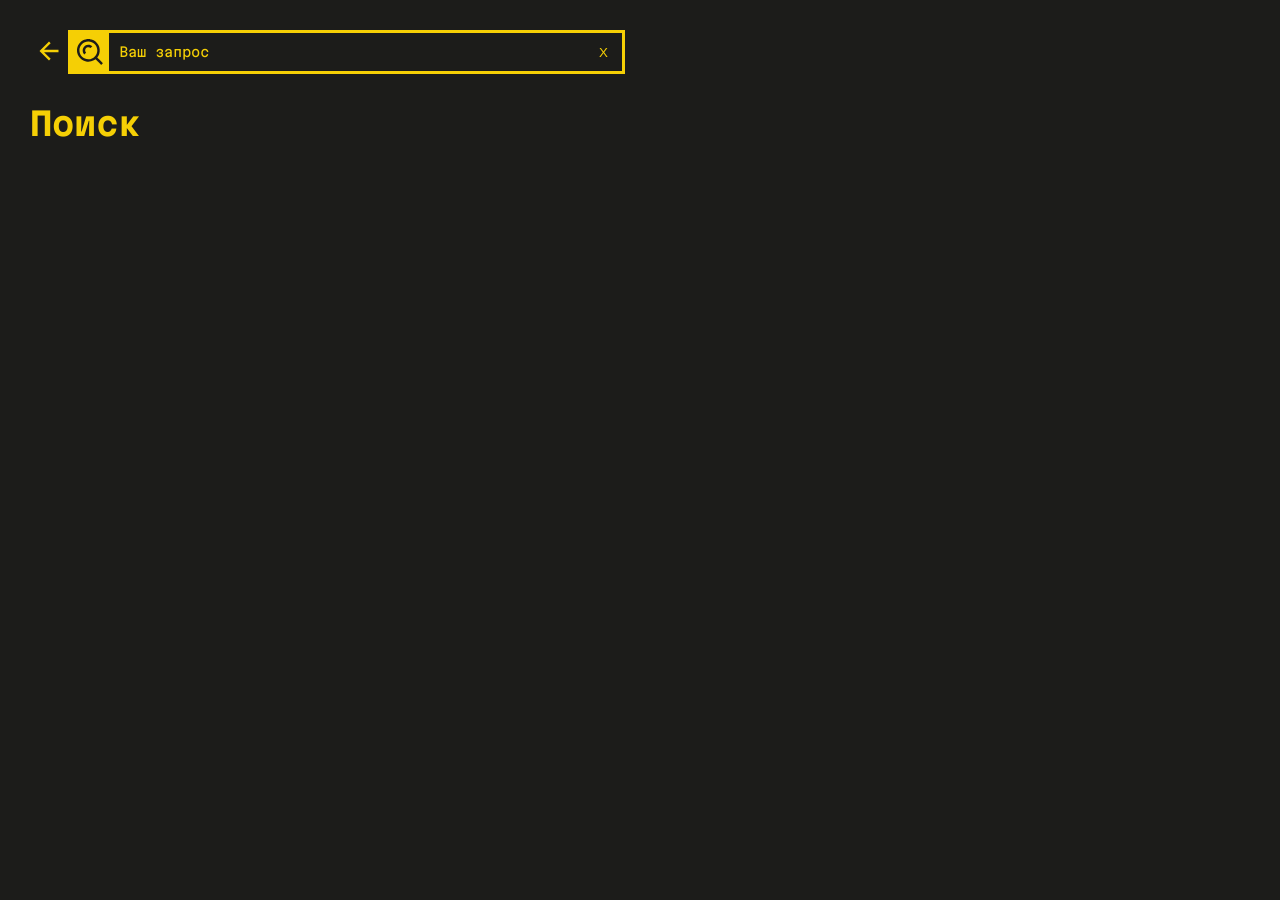
<file: search.html>
<!DOCTYPE html>
<html lang="en">

<head>
  <meta charset="UTF-8">
  <meta name="viewport" content="width=device-width, initial-scale=1.0">
  <title>Поиск - Дизайн ресурсы</title>
  <link rel="stylesheet" href="search.css">
  <link rel="preconnect" href="https://fonts.googleapis.com">
  <link rel="preconnect" href="https://fonts.gstatic.com" crossorigin>
  <link
    href="https://fonts.googleapis.com/css2?family=Martian+Mono:wght@100..800&family=Pixelify+Sans:wght@400..700&display=swap"
    rel="stylesheet">

  <link rel="icon" href="./favicon.ico?" sizes="32x32">
  <link rel="icon" href="./favicon.svg?" type="image/svg+xml">
</head>

<body>
  <header>
    <div id="outer-search-container">
      <a href="./index.html" id="search-link"><img id="back-icon" src="back-icon.svg"></a>
      <div id="search-container">
        <img id="icon-big" src="search-yellow.svg">
        <div id="search-field">
          <input placeholder="Ваш запрос">
          <button id="cancel-btn">X</button>
        </div>
      </div>
    </div>

    <div id="heading">
      <h1>Поиск</h1>
    </div>

  </header>
  <main>
    <h2 id="h2-search"></h2>
    <div id="results-sections">
    </div>
  </main>
  <script src="search.js" type="module"></script>
</body>

</html>
</file>
<file: search.css>
@property --yellow {
  syntax: "<color>";
  inherits: false;
  initial-value: #F5CF05;
}

@property --white {
  syntax: "<color>";
  inherits: false;
  initial-value: #FAFAF9;
}

@property --black {
  syntax: "<color>";
  inherits: false;
  initial-value: #1C1C1A;
}

/*
.body-medium {
  font-family: "Martian Mono", monospace;
  font-optical-sizing: auto;
  font-weight: medium;
  font-style: normal;
  font-variation-settings:
    "wdth" 100;
}
*/

h3 {
  margin: 0;
}

a {
  color: inherit;
}

#search-link {
  background-color: transparent;
  color: transparent;
}

#search-link:hover {
  box-shadow: 0 0 0 3px var(--yellow) inset;
  z-index: 1;
  background-color: transparent;
  padding: 0;
  margin: 0;
}

img {
  height: 20px;
  width: 20px;
}

p {
  line-height: 150%;
  margin: 0;
}

h1 {
  margin: 0;
  padding: 0;
}

body {
  display: flex;
  margin: 0;
  font-family: "Martian Mono", Arial, Helvetica, sans-serif;
  background-color: var(--black);
  color: var(--white);
  padding: 0 30px;
  gap: 30px;
  flex-direction: row;
}

header {
  width: 50%;
  padding: 30px 0;
  height: fit-content;
}

main {
  display: flex;
  flex-direction: column;
  width: 50%;
  height: 100vh;
  padding: 0;
  gap: 16px;
  float: left;
  overflow: scroll;
}

#outer-search-container {
  display: flex;
  flex-direction: row;
  width: 100%;
  align-items: center;
  justify-content: center;

}

#search-container {
  display: flex;
  flex-direction: row;
  width: 100%;
  border: 3px solid var(--yellow);
}

#icon-big,
#back-icon {
  width: 38px;
  height: 38px;
}

#search-field {
  display: flex;
  width: 100%;
  padding: 8px;
}

input {
  background-color: var(--black);
  border: none;
  width: 100%;
  font-family: inherit;
  color: var(--yellow);
}

input:focus {
  background-color: var(--black);
  border: none;
  outline: none;
  width: 100%;
  font-family: inherit;
}

::placeholder {
  color: var(--yellow);
  opacity: 1;
}

#cancel-btn {
  background-color: transparent;
  border: none;
  color: var(--yellow);
  font-size: ;
}

#cancel-btn:hover {
  background-color: var(--yellow);
  font-weight: bold;
  color: var(--black);
}

#heading {
  writing-mode: sideways-lr;
  text-orientation: mixed;
  color: var(--yellow);
  height: fit-content;
  display: flex;
  justify-content: end;
  font-weight: lighter;
  align-items: end;
  position: sticky;
  position: fixed;
  z-index: 1;
  gap: 30px;
  padding-top: 30px;
}

#h2-search {
  margin: 0;
  padding-top: 36px;
}

#results-sections {
  padding-bottom: 36px;
}

/* ------ */

/* 1200 and bigger - 1024+ - 768+ - 480+ - 368+ - 367 and smaller */

/* ------ */
section {
  display: flex;
  flex-direction: column;
}

.section-container {
  height: fit-content;
}

.accordion {
  display: flex;
  gap: 10px;
  align-items: start;
  padding: 10px;
}

.accordion-text {
  width: 100%;
}

.accordion:hover {
  background-color: var(--yellow);
}

a:hover {
  background-color: var(--white);
  font-weight: bold;
  color: var(--black);
}

h3:hover,
img:hover {

  cursor: pointer;
}

.closed.accordion-links {
  display: none;
}

.open {
  display: block;
}

.open.accordion-links {
  display: initial;
}

.link-container {
  display: flex;
  gap: 10px;
  flex-direction: row;
  align-items: start;
  padding: 8px 0;
}

.accordion-links {
  margin-top: 20px;
}

img {
  width: 20px;
  height: 20px;
}

.img-container {
  width: 20px;
  height: 20px;
}

/* ------ */

@media (max-width: 767px) {
  body {
    flex-direction: column;
    padding: 16px;
    gap: 16px;
    height: calc(100vh - 36px);
  }

  header,
  main {
    width: auto;
    padding-bottom: 0;
    padding-top: 0;
  }

  main {
    padding-left: 36px;
  }

  #h2-search {
    padding-top: 14px;
  }

  #results-section {
    width: auto;
    height: fit-content;
  }

  h1 {
    font-size: 18px;
  }

  h2 {
    font-size: 16px;
  }

  h3 {
    font-size: 14px;
  }

  p {
    font-size: 12px;
  }

}

@media (max-width: 368px) {
  #heading {
    writing-mode: horizontal-tb;
    text-orientation: initial;
    color: var(--yellow);
    height: fit-content;
    display: flex;
    justify-content: start;
    font-weight: lighter;
    align-items: start;
    position: sticky;
    position: initial;
    z-index: 1;
    gap: 30px;
    padding-top: 30px;
  }

  main {
    padding-left: 0;
  }
}
</file>
